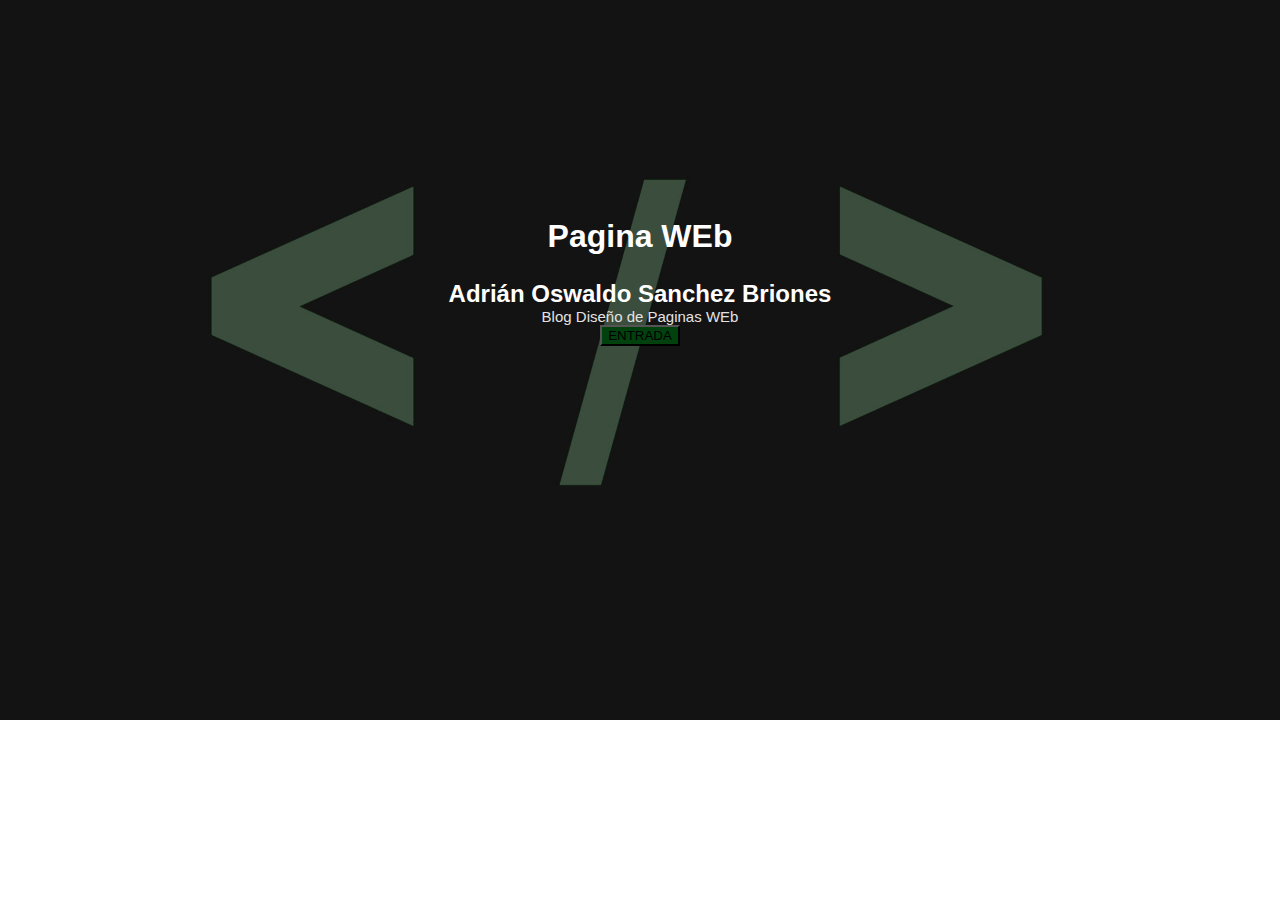
<file: index.html>
<!DOCTYPE html>
<html lang="en">
<head>
    <meta charset="UTF-8">
    <meta http-equiv="X-UA-Compatible" content="IE=edge">
    <meta name="viewport" content="width=device-width, initial-scale=1.0">
    <title>Document</title>
    <link rel="stylesheet" href="htemel.css">
</head>
<body class="body">
    <main class="princi_Index"> 
        <h1 class="colortitulo">Pagina WEb</h1> 
        <h2 class="NombreA">Adrián Oswaldo Sanchez Briones </h2>
        <p class="p_index">Blog Diseño de Paginas WEb </p>

        <a href="Pagina.html"><button class="Bot"> ENTRADA </button>
        </a>
    </main>
    
</body>
</html>
</file>
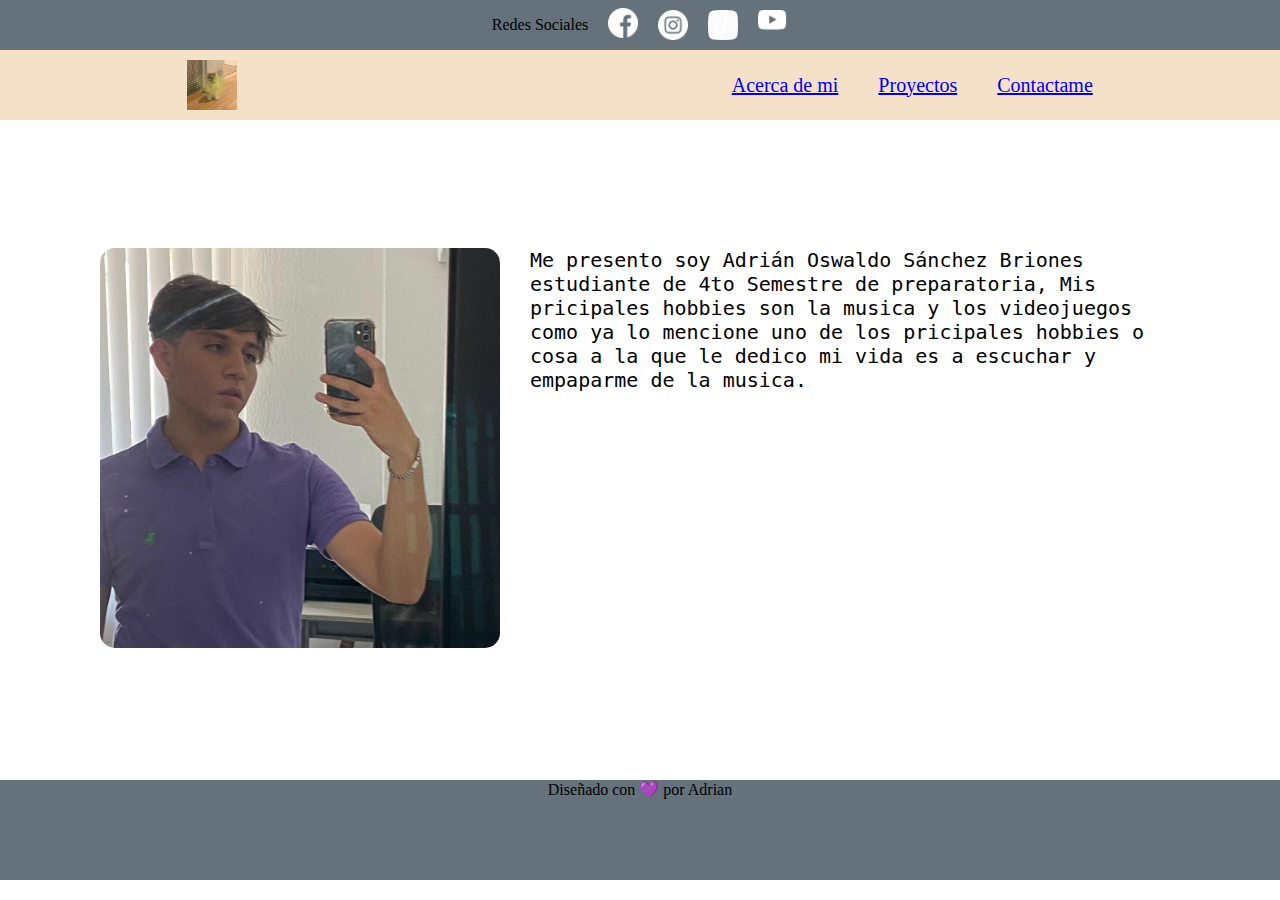
<file: acercademi.html>
<!DOCTYPE html>
<html lang="en">
<head>
    <meta charset="UTF-8">
    <meta http-equiv="X-UA-Compatible" content="IE=edge">
    <meta name="viewport" content="width=device-width, initial-scale=1.0">
    <title>Acerca de mi</title>
<link rel="stylesheet" href="htemel.css">
</head class="acercademi">
<body class="bodiacerc">
    <header>
        <section class="RedesS">
            Redes Sociales
            <a href="https://www.facebook.com/adri.briones.96"><img src="facebook.png"  class="Logoss"></a>
           <img src="instagram.png" class="Logoss">
           <img src="tiktok.png" 
           class="Logoss">
           <img src="youtube.png" class="Logoss">
           <a href=""></a>
        </section>
        <section class="menu">
            <img src="CATSMO.png" alt=""
           class="LOGO">
           
            <ul class="Lista">
                <a href="acercademi.html"><li class="l1">Acerca de mi</li></a>
                <a href="Pagina.html"><li class="l1">Proyectos</li></a>
                <a href="Contacto.html"><li class="l1">Contactame</li></a>
            </ul>
        </section>
    </header>
    <section class="parteprin">
        <section class="IMG_PRIN">
            <img src="Imagen_Guapo.jpeg" alt="" class="Img_yo">
        </section>
         <section class="partu">
        <p class="AC_Textox"> 

            <p class="P1_Prod">  Me presento soy Adrián Oswaldo Sánchez Briones
                estudiante de 4to Semestre de preparatoria, 
                Mis pricipales hobbies son la musica y los videojuegos como ya lo mencione uno de los pricipales hobbies o cosa a la que le dedico mi vida es a escuchar y empaparme de la musica.
    </p>
         </section>
    </section>
    <footer class="piedepag">
        <p>Diseñado con &#x1F49C por  Adrian</p>
    </footer>
</body>
</html>
</file>
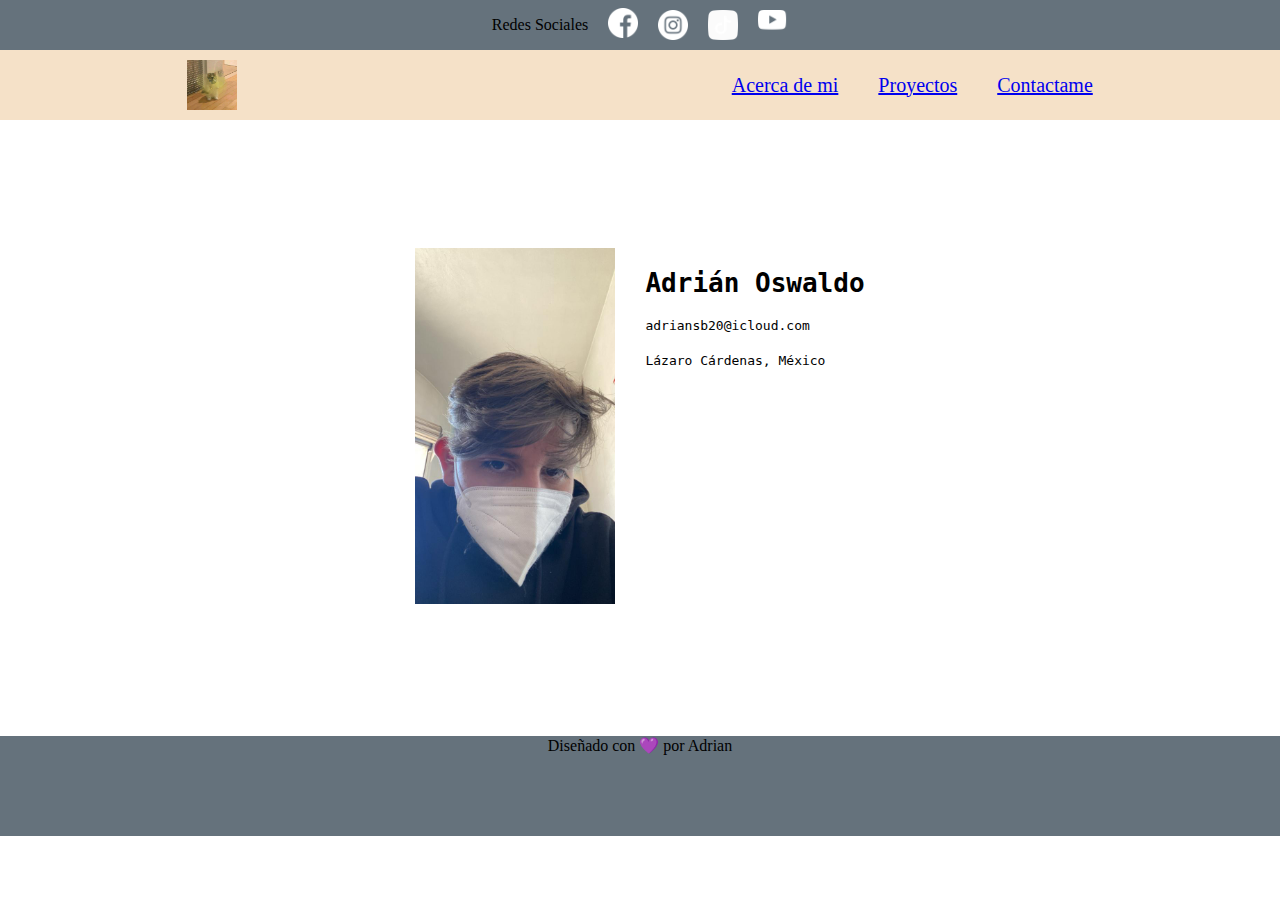
<file: Contacto.html>
<!DOCTYPE html>
<html lang="en">
<head>
    <meta charset="UTF-8">
    <meta http-equiv="X-UA-Compatible" content="IE=edge">
    <meta name="viewport" content="width=device-width, initial-scale=1.0">
    <title>Contacto</title>
    <link rel="stylesheet" href="htemel.css">
</head>
<body>
    <header>
        <section class="RedesS">
            Redes Sociales
            <a href="https://www.facebook.com/adri.briones.96"><img src="facebook.png"  class="Logoss"></a>
           <img src="instagram.png" class="Logoss">
           <img src="tiktok.png" 
           class="Logoss">
           <img src="youtube.png" class="Logoss">
           <a href=""></a>
        </section>
        <section class="menu">
           <img src="CATSMO.png" alt=""
           class="LOGO">
           
            <ul class="Lista">
                <a href="acercademi.html"><li class="l1">Acerca de mi</li></a>
                <a href="Pagina.html"><li class="l1">Proyectos</li></a>
                <a href="Contacto.html"><li class="l1">Contactame</li></a>
            </ul>
            </section>
    </header>
    <section class="parteprin">
        <section class="IMG_PRIN">
        <img src="Selfie.jpeg" alt="" class="Img_cont">
        </section>
         <section class="partu">
            <h1 class="H1_cont">Adrián Oswaldo</h1>
            <p class="P_cont">adriansb20@icloud.com</p>
            <p class="P_cont">Lázaro Cárdenas, México</p>
         </section>
    </section>
    <footer class="piedepag">
        <p>Diseñado con &#x1F49C por  Adrian</p>
    </footer>
</body>
</html>
</file>
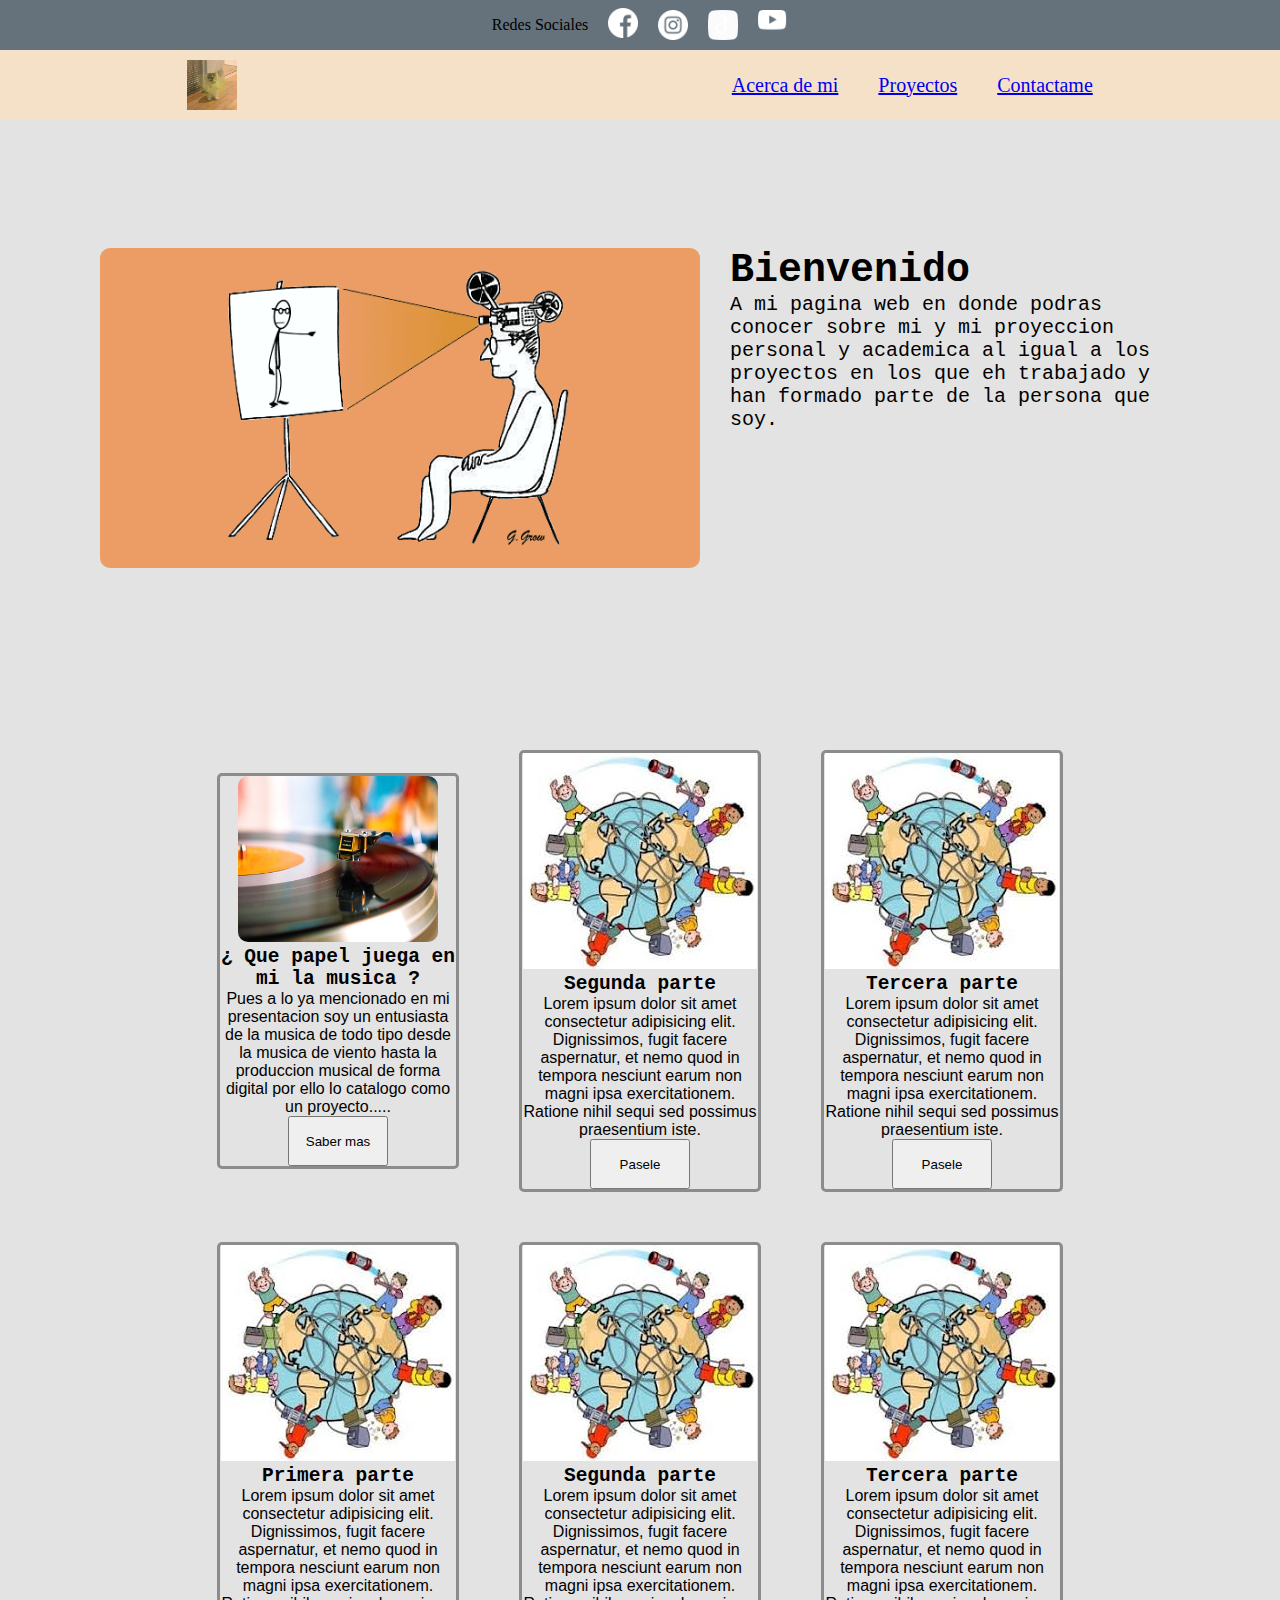
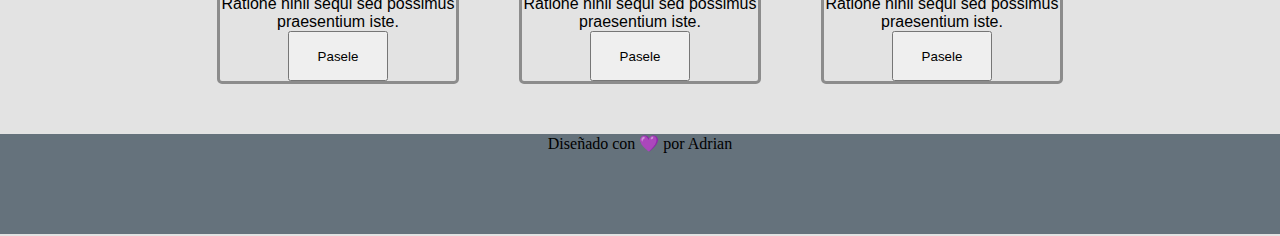
<file: Pagina.html>
<!DOCTYPE html>
<html lang="en">
<head>
    <meta charset="UTF-8">
    <meta http-equiv="X-UA-Compatible" content="IE=edge">
    <meta name="viewport" content="width=device-width, initial-scale=1.0">
    <title>Document</title>
    <link rel="stylesheet" href="htemel.css">
</head>
<body class="bodypagprin">
    <header>
        <section class="RedesS">
            Redes Sociales
            <a href="https://www.facebook.com/adri.briones.96"><img src="facebook.png"  class="Logoss"></a>
           <img src="instagram.png" class="Logoss">
           <img src="tiktok.png" 
           class="Logoss">
           <img src="youtube.png" class="Logoss">
           <a href=""></a>
        </section>
        <section class="menu">
           <img src="CATSMO.png" alt=""
           class="LOGO">
           
            <ul class="Lista">
                <a href="acercademi.html"><li class="l1">Acerca de mi</li></a>
                <a href="Pagina.html"><li class="l1">Proyectos</li></a>
                <a href="Contacto.html"><li class="l1">Contactame</li></a>
            </ul>
            </section>
    </header>
    <section class="parteprin">
        <section class="IMG_PRIN">
        <img src="proyeccion-psicologica.png" alt="" class="Img_produc">
        </section>
         <section class="partu">
            <h1 class="H1_Prod">Bienvenido </h1>
            <p class="P1_Prod"> A mi pagina web en donde podras conocer sobre mi y mi proyeccion personal y academica al igual a los proyectos en los que eh trabajado y han formado parte de la persona que soy. </p>
         </section>

    </section>
    <section class="Tarje">
    </article>
    <article class="tarjetona">
        <img src="Musica_tarj.jpeg" alt="" class="IMG_TarjM">
        <h2 class="Partestit"> ¿ Que papel juega en mi la musica ? </h2>
        <p class="P_tarj">Pues a lo ya mencionado en mi presentacion soy un entusiasta de la musica de todo tipo desde la musica de viento hasta la produccion musical de forma digital por ello lo catalogo como un proyecto.....</p>
        <button class="Noton_Tarj">
            Saber mas
        </button>
    </article>
</article>
<article class="tarjetona">
    <img src="images.jpg" alt="">
    <h2 class="Partestit"> Segunda parte </h2>
    <p class="P_tarj">Lorem ipsum dolor sit amet consectetur adipisicing elit. Dignissimos, fugit facere aspernatur, et nemo quod in tempora nesciunt earum non magni ipsa exercitationem. Ratione nihil sequi sed possimus praesentium iste.</p>
    <button class="Noton_Tarj">
        Pasele
    </button>
</article>

        </article>
        <article class="tarjetona">
            <img src="images.jpg" alt="">
            <h2 class="Partestit"> Tercera parte </h2>
            <p class="P_tarj">Lorem ipsum dolor sit amet consectetur adipisicing elit. Dignissimos, fugit facere aspernatur, et nemo quod in tempora nesciunt earum non magni ipsa exercitationem. Ratione nihil sequi sed possimus praesentium iste.</p>
            <button class="Noton_Tarj">
                Pasele
            </button>
        </article>
        

    </section>
    <section class="Tarje">
    </article>
    <article class="tarjetona">
        <img src="images.jpg" alt="">
        <h2 class="Partestit"> Primera parte </h2>
        <p class="P_tarj">Lorem ipsum dolor sit amet consectetur adipisicing elit. Dignissimos, fugit facere aspernatur, et nemo quod in tempora nesciunt earum non magni ipsa exercitationem. Ratione nihil sequi sed possimus praesentium iste.</p>
        <button class="Noton_Tarj">
            Pasele
        </button>
    </article>
</article>
<article class="tarjetona">
    <img src="images.jpg" alt="">
    <h2 class="Partestit"> Segunda parte </h2>
    <p class="P_tarj">Lorem ipsum dolor sit amet consectetur adipisicing elit. Dignissimos, fugit facere aspernatur, et nemo quod in tempora nesciunt earum non magni ipsa exercitationem. Ratione nihil sequi sed possimus praesentium iste.</p>
    <button class="Noton_Tarj">
        Pasele
    </button>
</article>

        </article>
        <article class="tarjetona">
            <img src="images.jpg" alt="">
            <h2 class="Partestit"> Tercera parte </h2>
            <p class="P_tarj">Lorem ipsum dolor sit amet consectetur adipisicing elit. Dignissimos, fugit facere aspernatur, et nemo quod in tempora nesciunt earum non magni ipsa exercitationem. Ratione nihil sequi sed possimus praesentium iste.</p>
            <button class="Noton_Tarj">
                Pasele
            </button>
        </article>
        

    </section>
    <footer class="piedepag">
        <p>Diseñado con &#x1F49C por  Adrian</p>
    </footer>
</body>
</html>
</file>
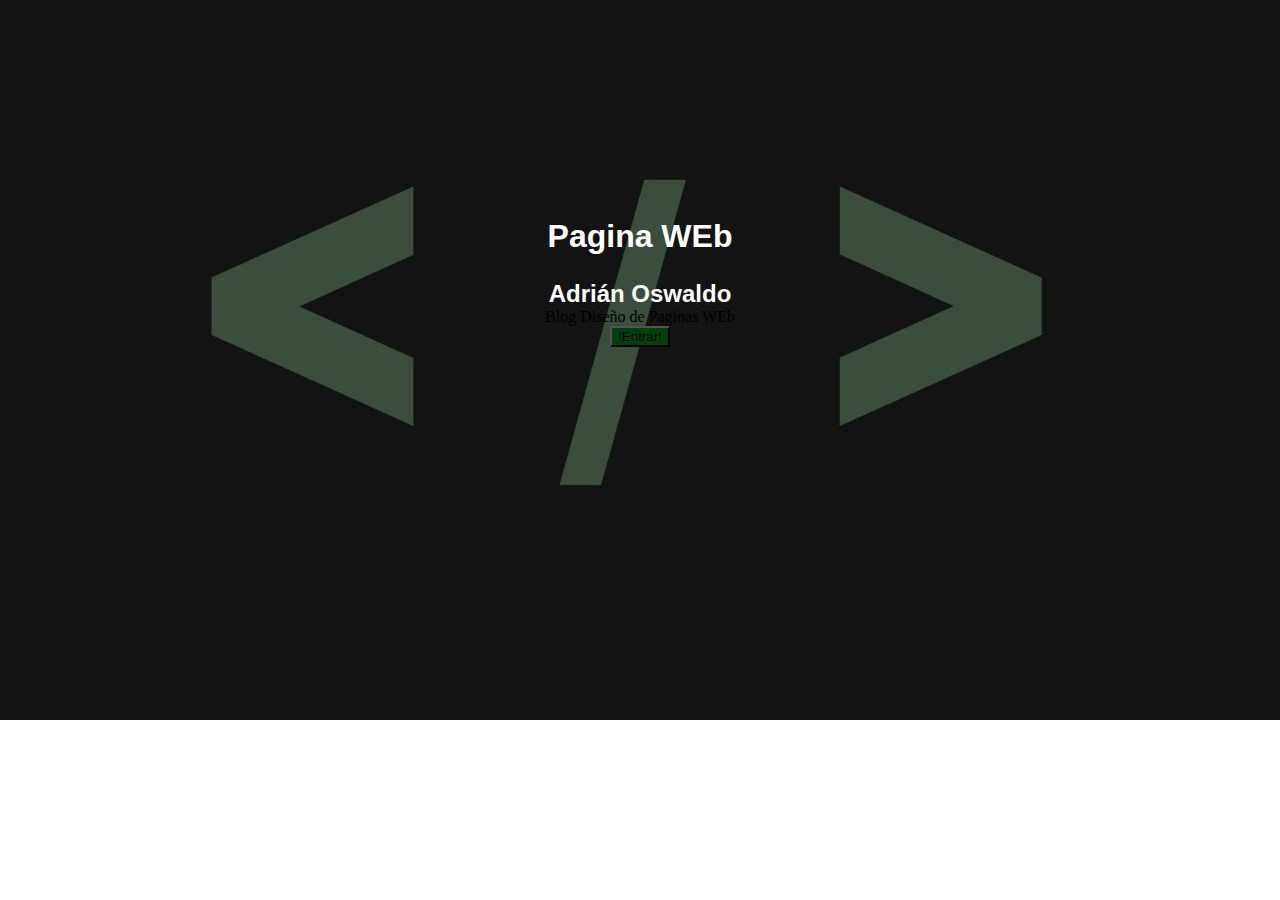
<file: PagWeb.html>
<!DOCTYPE html>
<html lang="en">
<head>
    <meta charset="UTF-8">
    <meta http-equiv="X-UA-Compatible" content="IE=edge">
    <meta name="viewport" content="width=device-width, initial-scale=1.0">
    <title>Document</title>
    <link rel="stylesheet" href="htemel.css">
</head>
<body class="body">
    <main class="princi"> 
        <h1 class="colortitulo">Pagina WEb</h1> 
        <h2 class="NombreA">Adrián Oswaldo </h2>
        <p>Blog Diseño de Paginas WEb
        </p>

        <a href="Pagina.html"><button class="Bot">!Entrar!</button>
        </a>
    </main>
    
</body>
</html>
</file>
<file: htemel.css>
*{
    margin: 0px;
    
}

.body{
    
    align-content: center;
    margin-top: 17%;
    justify-content: center;
    background-image: url(wallpaperbetter.jpg);
    background-repeat: no-repeat;
    background-size: cover;
    text-align: center;

}
.colortitulo {
    color: white;
    font-family: sans-serif;
    
}
.NombreA{
    margin-top: 25px;
    color: white;
    font-family: sans-serif;
} 
.Bot{
   
    background-color: rgb(0, 65, 14);
}

.bodypagprin {
   background-color: #e3e3e3;
}
.RedesS {
    color: black;
    background-color: #65727c;
    display: flex;
    justify-content: center;
    align-items: center;
    height:  50px;
}
.menu {
    color: aliceblue;
    background-color: #f5e1c8;
    height: 70px; 
    display: flex;
    align-items: center;
    justify-content: space-around;
}
.LOGO {
   height: 50px;

}
.Lista {
    display: flex;
    list-style: none;
    margin-left: 40px;
    font-size: 20px;
    color: black;
}

.l1 {
    margin-left: 40px;
}
.Logoss {
    width: 30px;
    margin-left: 20px;
}
.piedepag {
height: 100px;
display: flex;
justify-content: center;
justify-items: center;   

background: #65727c;
    
}
.primpart {
    display: flex;
    justify-content: right;
}
.Tarje {
    display: flex;
    justify-content: center;
    align-items: center;
    margin: 50px;
}
.tarjetona {
    width: 20%;
    border: 3px solid #8c8c8c;
    text-align: center;
    border-radius: 5px;
    margin: 0 30px;
}
.parteprin {
    display: flex;
    justify-content: center;
    padding: 10% 100px;
}
.Partestit {
    text-size-adjust: 10px;
    color: solid black;
    font-family: monospace;
}
.partu {
    margin-left: 30px;
    color: solid black;
    text-size-adjust: 10px;
    
}
.titulobio {
    color: solid black;
    display: flex;
}
.Cuerpo_AcercadeMI{
    height:60vh;
    display:flex;
    justify-content: center;
    align-items: center;
    margin-bottom: 100px;
    margin-top: 100px;
    margin-left: 50px;
    margin-right: 50px;
}
.IMG_PRIN{
    width: auto;
    border-image: 15px;
    border-radius: 10px;

}
.princi_Index {
text-align: center;  
color: #e3e3e3;
}
.Img_yo{
    width: 400px;
    border-radius: 15px;

}
.AC_Texto{
    font-family: 'Segoe UI';
    font-size: medium;
    margin-left: 15px;
    margin-right: 15px;
}
.Img_produc{
    width: 600px;
    border-radius: 10px;
}
.H1_Prod{
    font-size: 40px;
    font-family:  monospace;
}
.P1_Prod{
    font-size: 20px;
    font-family:  monospace;
}
.p_index{
    font-family: Arial, Helvetica, sans-serif;
    font-size: 15px;
}
.P_tarj{
    font-family: Arial, Helvetica, sans-serif;
}
.IMG_TarjM{
    width: 200px;
    border-radius: 10px;
}
.Noton_Tarj{
    width: 100px;
    height: 50px;
}
.P1_ACER{
    font-family: 'Segoe UI';
    font-size: medium;
    margin-left: 15px;
    margin-right: 15px;
    align-items: center;
}
.H1_cont{
    margin-top: 20px;
    font-family: monospace;
}
.P_cont{
    margin-top: 20px;
    font-family: monospace;
}
.Img_cont{
    width: 200px;

}
</file>
